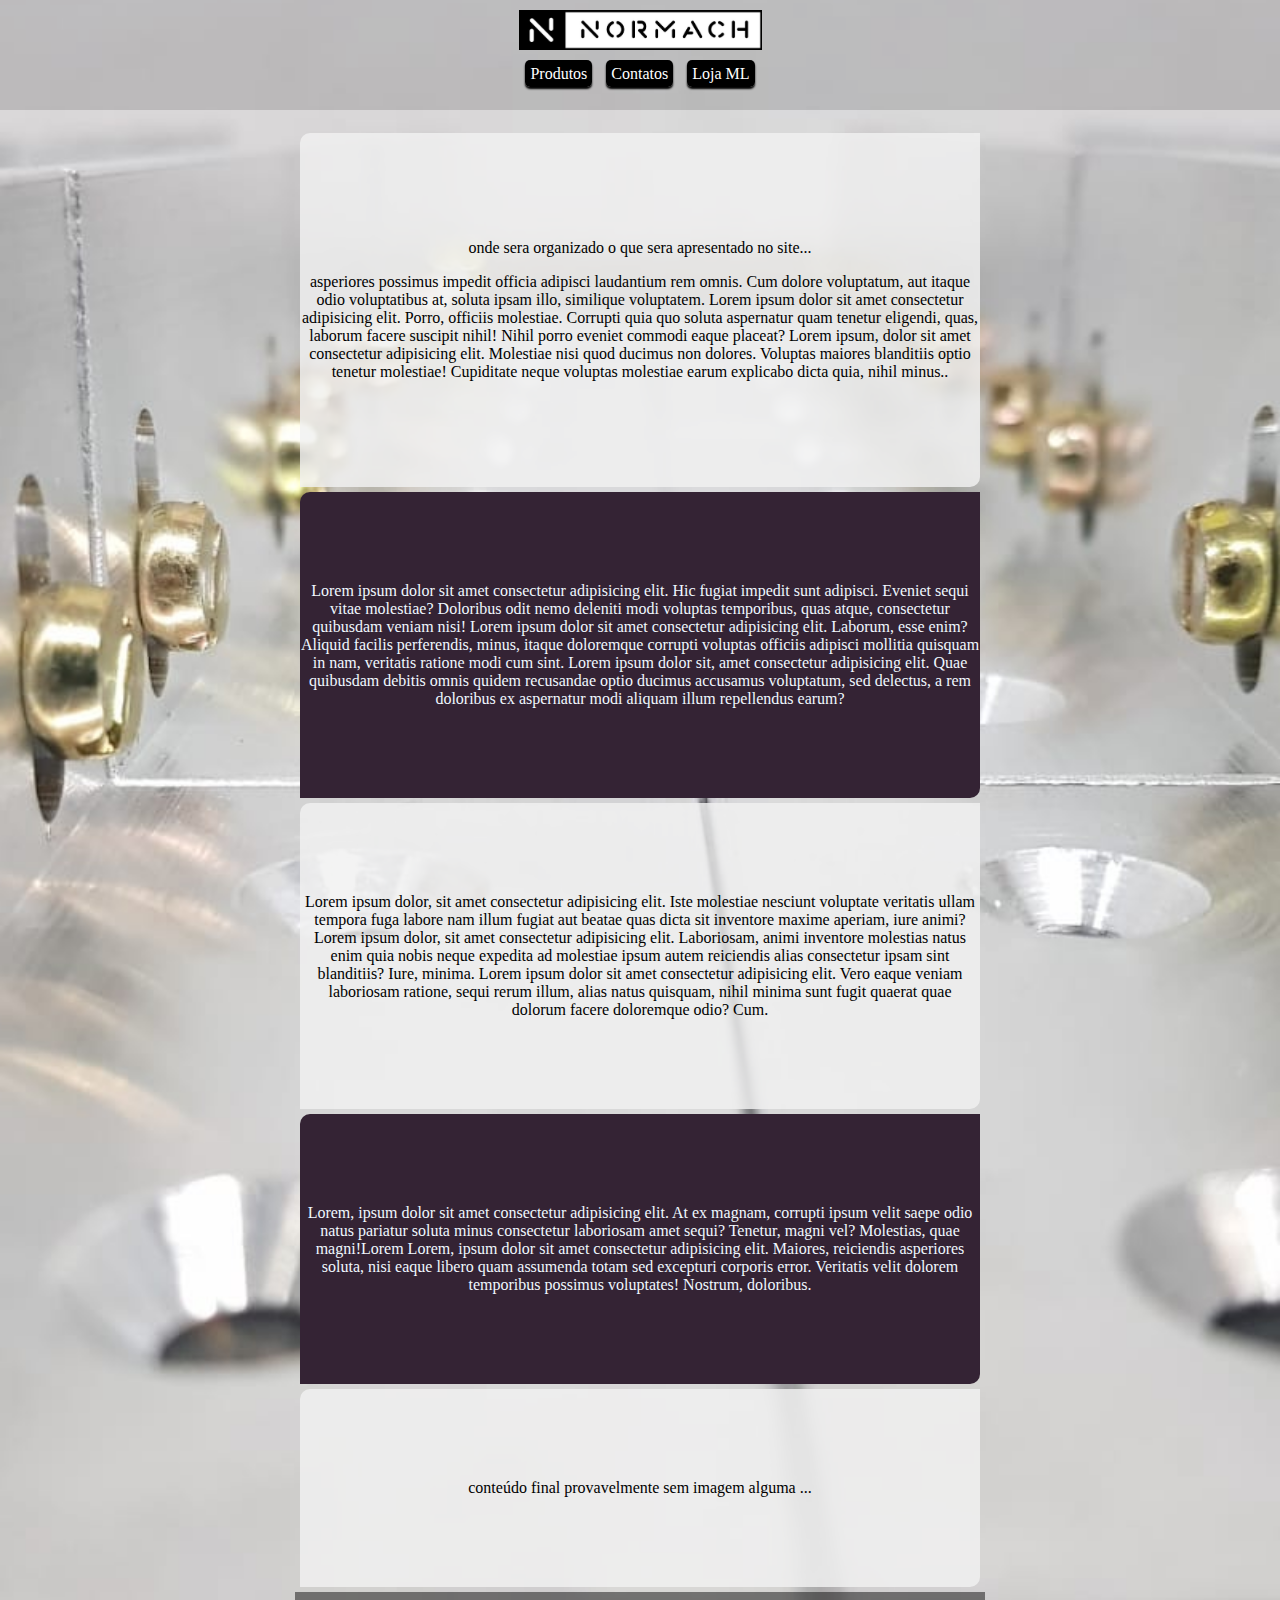
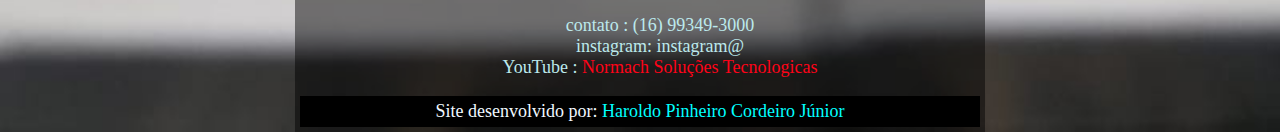
<file: index.html>
<!DOCTYPE html>
<html lang="pt">
<head>
    <meta charset="UTF-8">
    <meta http-equiv="X-UA-Compatible" content="IE=edge">
    <meta name="viewport" content="width=device-width, initial-scale=1.0">
    <title>Normach</title>
    <link rel="icon" type="imagem/png" href="Imagens/Marca_pequena.png"/>

    <link rel="stylesheet" href="style.css">
</head>
<body>
    <header>
        <div><img src="Imagens/Logo_1.jpeg" alt="logo Normach" height="40%"></div>
        <nav>
            <a href="produtos.html" rel="internal">Produtos</a>
            <a href="#">Contatos</a>
            <a href="https://lista.mercadolivre.com.br/_CustId_142725864" target="_blank"rel="external">Loja ML</a>
        </nav>
    </header>

    <section class="normal">
        <p>onde sera organizado o que sera apresentado no site...</p>
        <p>asperiores possimus impedit officia adipisci laudantium rem omnis. Cum dolore voluptatum, aut itaque odio voluptatibus at, soluta ipsam illo, similique voluptatem. Lorem ipsum dolor sit amet consectetur adipisicing elit. Porro, officiis molestiae. Corrupti quia quo soluta aspernatur quam tenetur eligendi, quas, laborum facere suscipit nihil! Nihil porro eveniet commodi eaque placeat? Lorem ipsum, dolor sit amet consectetur adipisicing elit. Molestiae nisi quod ducimus non dolores. Voluptas maiores blanditiis optio tenetur molestiae! Cupiditate neque voluptas molestiae earum explicabo dicta quia, nihil minus..</p>
    </section>

    <section class="imagem">
        Lorem ipsum dolor sit amet consectetur adipisicing elit. Hic fugiat impedit sunt adipisci. Eveniet sequi vitae molestiae? Doloribus odit nemo deleniti modi voluptas temporibus, quas atque, consectetur quibusdam veniam nisi! Lorem ipsum dolor sit amet consectetur adipisicing elit. Laborum, esse enim? Aliquid facilis perferendis, minus, itaque doloremque corrupti voluptas officiis adipisci mollitia quisquam in nam, veritatis ratione modi cum sint. Lorem ipsum dolor sit, amet consectetur adipisicing elit. Quae quibusdam debitis omnis quidem recusandae optio ducimus accusamus voluptatum, sed delectus, a rem doloribus ex aspernatur modi aliquam illum repellendus earum?
    </section>

    <section class="normal">
        Lorem ipsum dolor, sit amet consectetur adipisicing elit. Iste molestiae nesciunt voluptate veritatis ullam tempora fuga labore nam illum fugiat aut beatae quas dicta sit inventore maxime aperiam, iure animi?Lorem ipsum dolor, sit amet consectetur adipisicing elit. Laboriosam, animi inventore molestias natus enim quia nobis neque expedita ad molestiae ipsum autem reiciendis alias consectetur ipsam sint blanditiis? Iure, minima. Lorem ipsum dolor sit amet consectetur adipisicing elit. Vero eaque veniam laboriosam ratione, sequi rerum illum, alias natus quisquam, nihil minima sunt fugit quaerat quae dolorum facere doloremque odio? Cum.
    </section>

    <section class="imagem">
        Lorem, ipsum dolor sit amet consectetur adipisicing elit. At ex magnam, corrupti ipsum velit saepe odio natus pariatur soluta minus consectetur laboriosam amet sequi? Tenetur, magni vel? Molestias, quae magni!Lorem Lorem, ipsum dolor sit amet consectetur adipisicing elit. Maiores, reiciendis asperiores soluta, nisi eaque libero quam assumenda totam sed excepturi corporis error. Veritatis velit dolorem temporibus possimus voluptates! Nostrum, doloribus.
    </section>
    
    <section class="normal">conteúdo final provavelmente sem imagem alguma ...

    </section>
    




    <footer>
        <ul>
            <li>contato : (16) 99349-3000</li>
            <li>instagram: instagram@</li>
            <li>YouTube : <a href="https://www.youtube.com/@normachsolucoestecnologica144" target="_blank" rel="external">Normach Soluções Tecnologicas</a></li>
        </ul>

        
        <p>Site desenvolvido por: <a href="https://github.com/Haroldo7" target="_blank" rel="external">Haroldo Pinheiro Cordeiro Júnior</a></p>
    </footer>
    
</body>
</html>
</file>
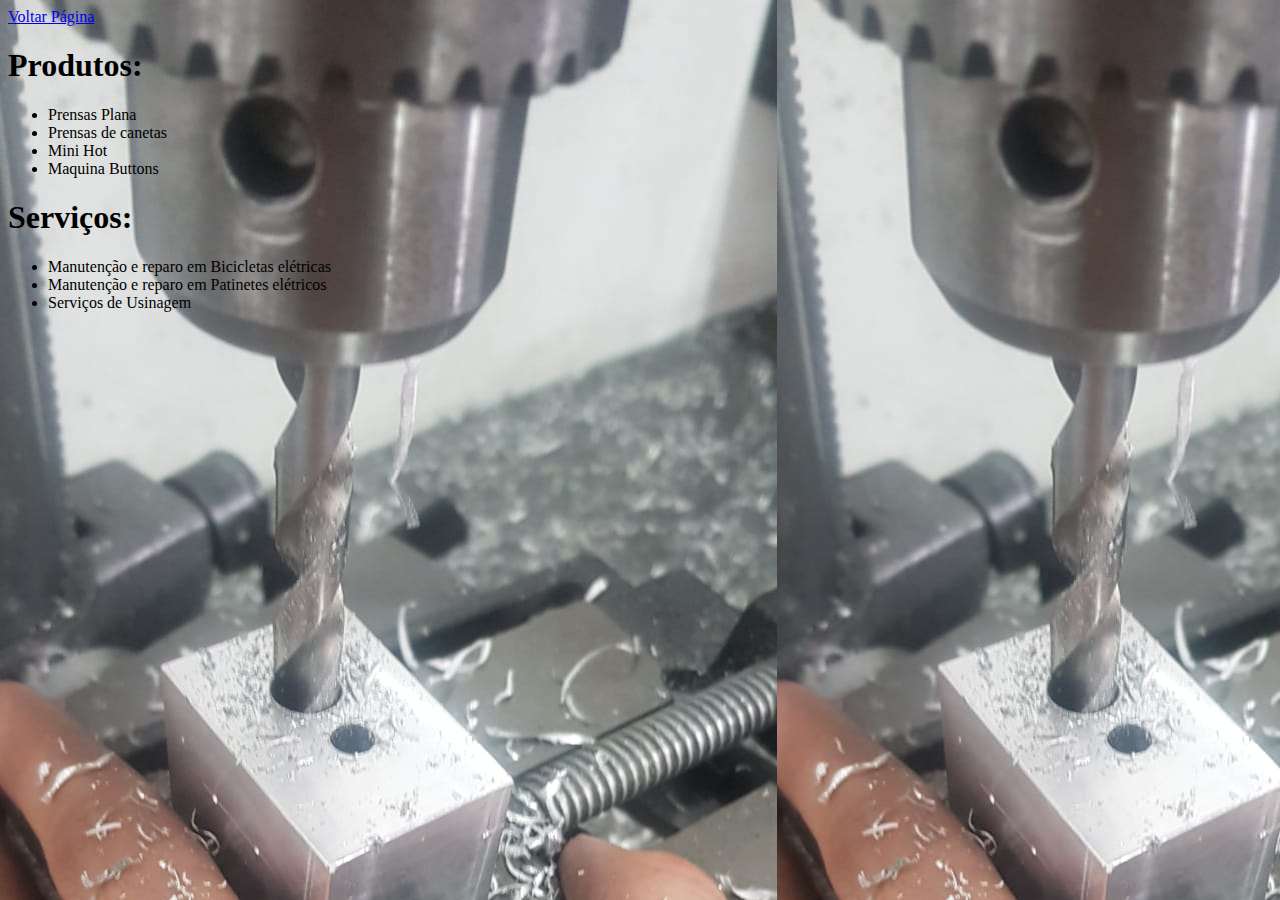
<file: produtos.html>
<!DOCTYPE html>
<html lang="pt-br">
<head>
    <meta charset="UTF-8">
    <meta http-equiv="X-UA-Compatible" content="IE=edge">
    <meta name="viewport" content="width=device-width, initial-scale=1.0">
    <title>Normach_Produtos</title>
    <link rel="icon" type="imagem/png" href="Imagens/Marca_pequena.png"/>
    <link rel="stylesheet" href="style_produtos.css">
</head>

<header>
    <nav> <a href="index.html"> Voltar Página</a>
    </nav>
</header>
<body>
    <h1>Produtos:</h1>
    <ul>
        <li>Prensas Plana</li>
        <li>Prensas de canetas</li>
        <li>Mini Hot</li>
        <li>Maquina Buttons</li>
    </ul>
    <h1>Serviços:</h1>
    <ul>
        <li>Manutenção e reparo em Bicicletas elétricas</li>
        <li>Manutenção e reparo em Patinetes elétricos</li>
        <li>Serviços de Usinagem</li>
    </ul>
    
</body>
</html>
</file>
<file: style.css>
@charset "UTF8";

body {
    /*background-color: rgb(255, 255, 255);*/
    background: rgb(0, 0, 0) url(Imagens/peçascanetafrente.jpeg) center bottom no-repeat scroll;
    background-size: 200%;
    
    
    margin: 0;
    padding: 0;
}

header > div {
    text-align: center;
    padding-top: 10px;
    background-color: rgba(0, 0, 0, 0.139);
    height: 100px;/*estava 150px-25vh-22*/
    /*width: max-content 22vw min-content 15vw;*/
    
    
}

a:hover{
    text-decoration: underline;
}

nav {
    text-align: center;
    left: 50%;
    
    transform: translate(0%,-250%);
}

nav >a:hover{
    background-color: rgb(147, 16, 16);
    transition: 0.3s;
}

nav >a{
   
    background-color:rgb(0, 0, 0);
    font-family: 'Bebas Neue';
    color: rgb(255, 255, 255);
    padding: 5px;
    margin:  5px;/* tinha posto 10px, memso resultado --1%*/
    text-decoration: none;
    font-weight: arial;
    box-shadow: 0px 2px 2px black ;
    border-radius: 5px;
    
}

section{
    padding-top: 10vh;
    padding-bottom: 10vh;
    border-radius: 10px 0px 10px 0px;
    text-align: center;                                 
    min-width: 300px;
    max-width: 680px;
    margin: 5px auto 5px auto;
}
section.normal{
    background-color: rgba(241, 241, 241, 0.836);
    color: black;
}
section.imagem{
    background-color: rgb(52, 35, 52);
    color: aliceblue;
}

footer{
    text-align: center;      
    text-decoration: none;   
    min-width: 300px;
    max-width: 680px;
    margin: auto;
    padding: 5px;
    
    background-color: rgba(0, 0, 0, 0.47);
    font-size: large;
}

footer >ul{
    color: rgb(188, 233, 236);
    text-align: center;
    list-style: none;
    text-align: center;
}

footer >p >a{
    color: cyan;
    text-decoration: none;
}
footer >ul li >a{
    color: rgb(255, 3, 24);
    text-align: center;
    text-decoration: none;
}

footer >p{ 
    margin: 0px;
    padding: 5px;
    background-color: black;
    text-align: center;
    color: aliceblue;
    
}
</file>
<file: style_produtos.css>
@charset "UTF-8";

body{
    background: black url(Imagens/maoproletariada.jpeg) top left  fixed
    

}
</file>
